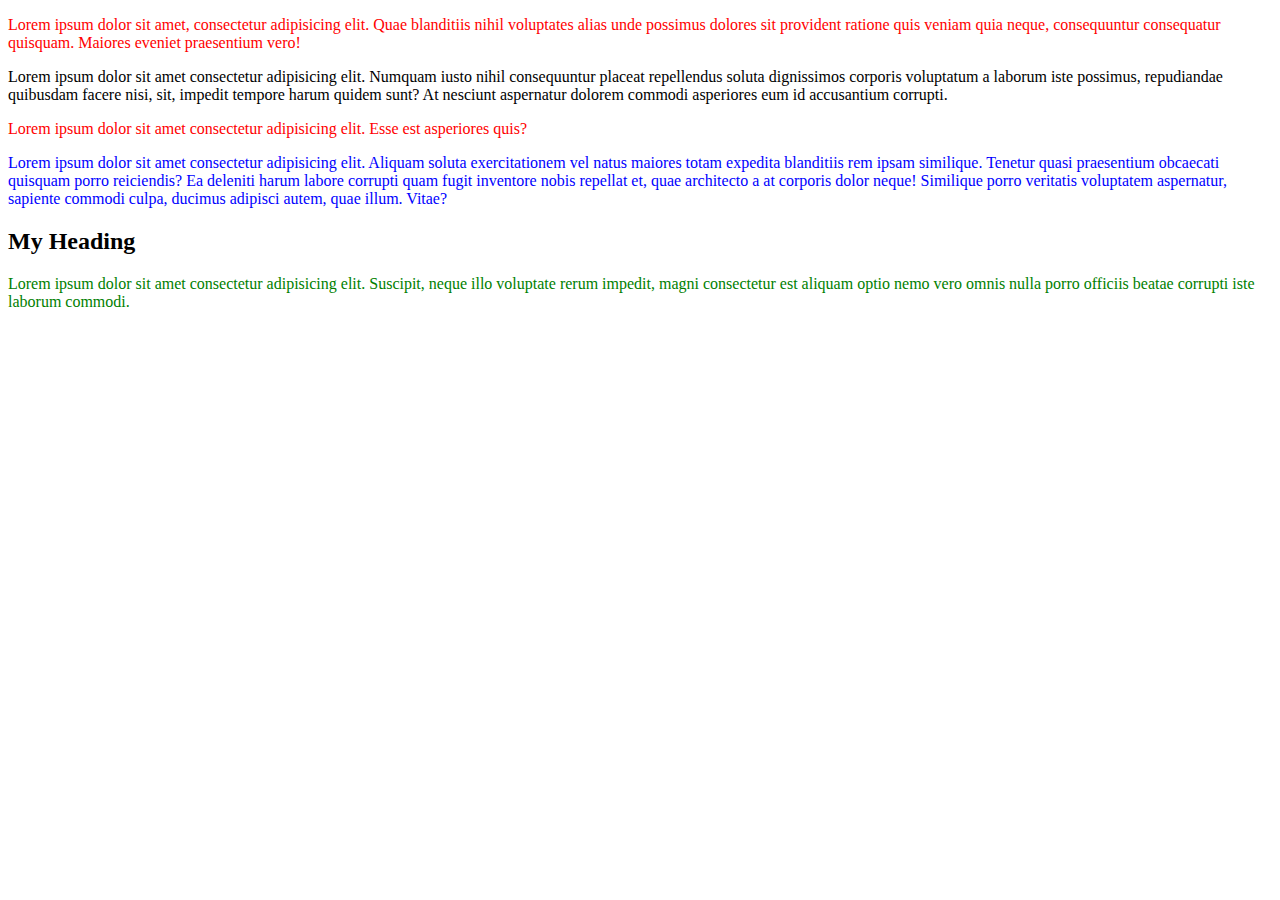
<file: CSS_Intro/index.html>
<!DOCTYPE html>
<html lang="en">

  <head>
    <meta charset="UTF-8">
    <meta name="viewport" content="width=device-width, initial-scale=1.0">
    <title>Document</title>
    <style>
      p {
        color: green;
      }
    </style>
    <link rel="stylesheet" href="style.css">

  </head>

  <!-- style="color: orange;font-size: 20px;" -->

  <body>
    <p>Lorem ipsum dolor sit amet, consectetur adipisicing elit. Quae blanditiis
      nihil voluptates
      alias unde possimus
      dolores sit provident ratione quis veniam quia neque, consequuntur consequatur quisquam. Maiores eveniet
      praesentium vero!</p>
    <p class="black-paragraphs">Lorem ipsum dolor sit amet consectetur adipisicing elit. Numquam iusto nihil
      consequuntur placeat repellendus
      soluta dignissimos corporis voluptatum a laborum iste possimus, repudiandae quibusdam facere nisi, sit, impedit
      tempore harum quidem sunt? At nesciunt aspernatur dolorem commodi asperiores eum id accusantium corrupti.</p>
    <p>Lorem ipsum dolor sit amet consectetur adipisicing elit. Esse est asperiores quis?</p>
    <p id="special-paragraph" class="black-paragraphs">Lorem ipsum dolor sit amet consectetur adipisicing elit. Aliquam
      soluta exercitationem
      vel natus maiores totam
      expedita blanditiis rem ipsam similique. Tenetur quasi praesentium obcaecati quisquam porro reiciendis? Ea
      deleniti harum labore corrupti quam fugit inventore nobis repellat et, quae architecto a at corporis dolor neque!
      Similique porro veritatis voluptatem aspernatur, sapiente commodi culpa, ducimus adipisci autem, quae illum.
      Vitae?</p>

    <div>
      <h2>My Heading</h2>
      <p>Lorem ipsum dolor sit amet consectetur adipisicing elit. Suscipit, neque illo voluptate rerum impedit, magni
        consectetur est aliquam optio nemo vero omnis nulla porro officiis beatae corrupti iste laborum commodi.</p>
    </div>

  </body>

</html>
</file>
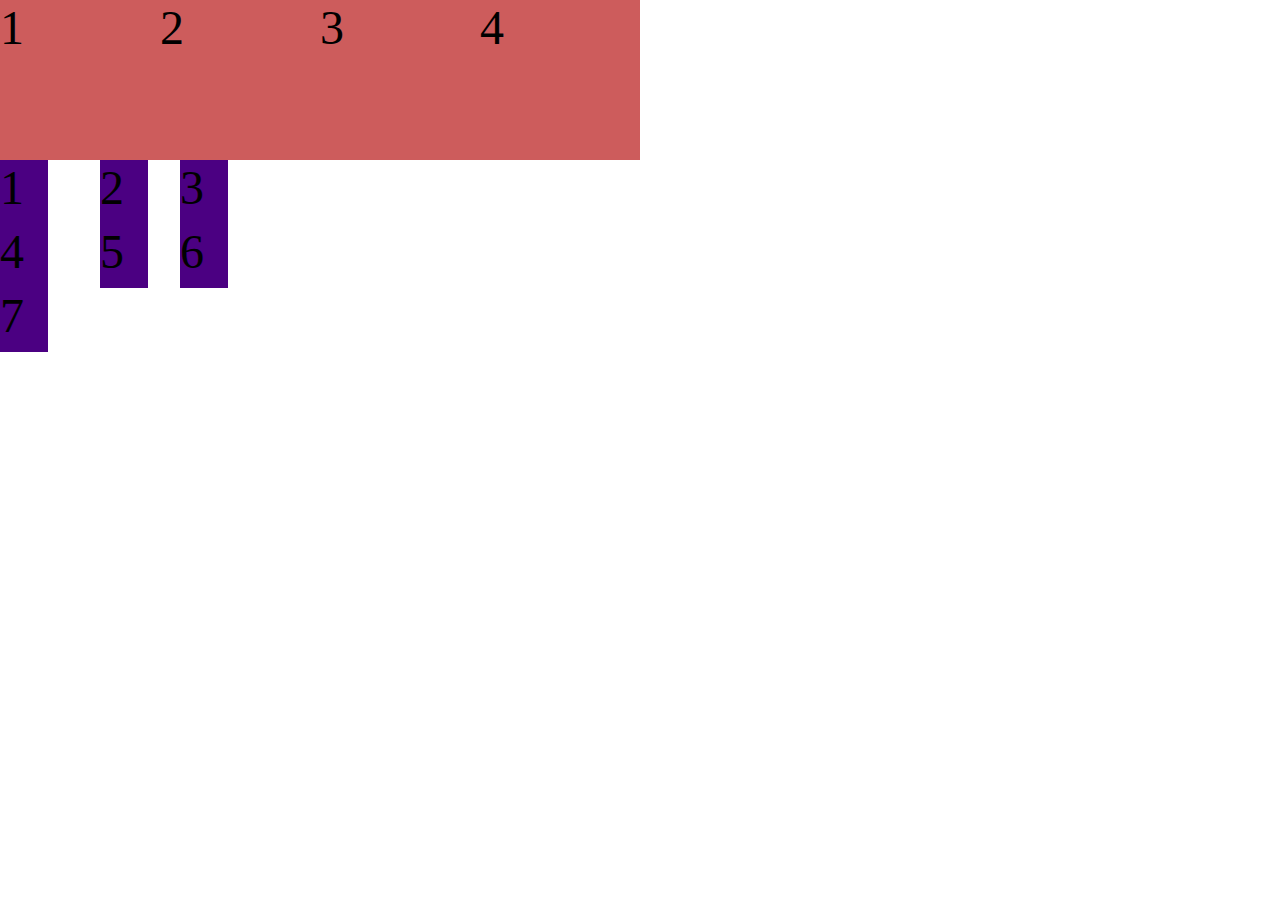
<file: CSS_Layout/index.html>
<!DOCTYPE html>
<html lang="en">

  <head>
    <meta charset="UTF-8">
    <meta name="viewport" content="width=device-width, initial-scale=1.0">
    <link rel="stylesheet" href="style.css">
    <title>CSS Layout</title>
  </head>

  <body>

    <div class="flex-parent">
      <div class="flex-child">1</div>
      <div class="flex-child">2</div>
      <div class="flex-child">3</div>
      <div class="flex-child">4</div>
    </div>


    <div class="grid-parent">
      <div class="grid-child">1</div>
      <div class="grid-child">2</div>
      <div class="grid-child">3</div>
      <div class="grid-child">4</div>
      <div class="grid-child">5</div>
      <div class="grid-child">6</div>
      <div class="grid-child">7</div>
    </div>

  </body>

</html>
</file>
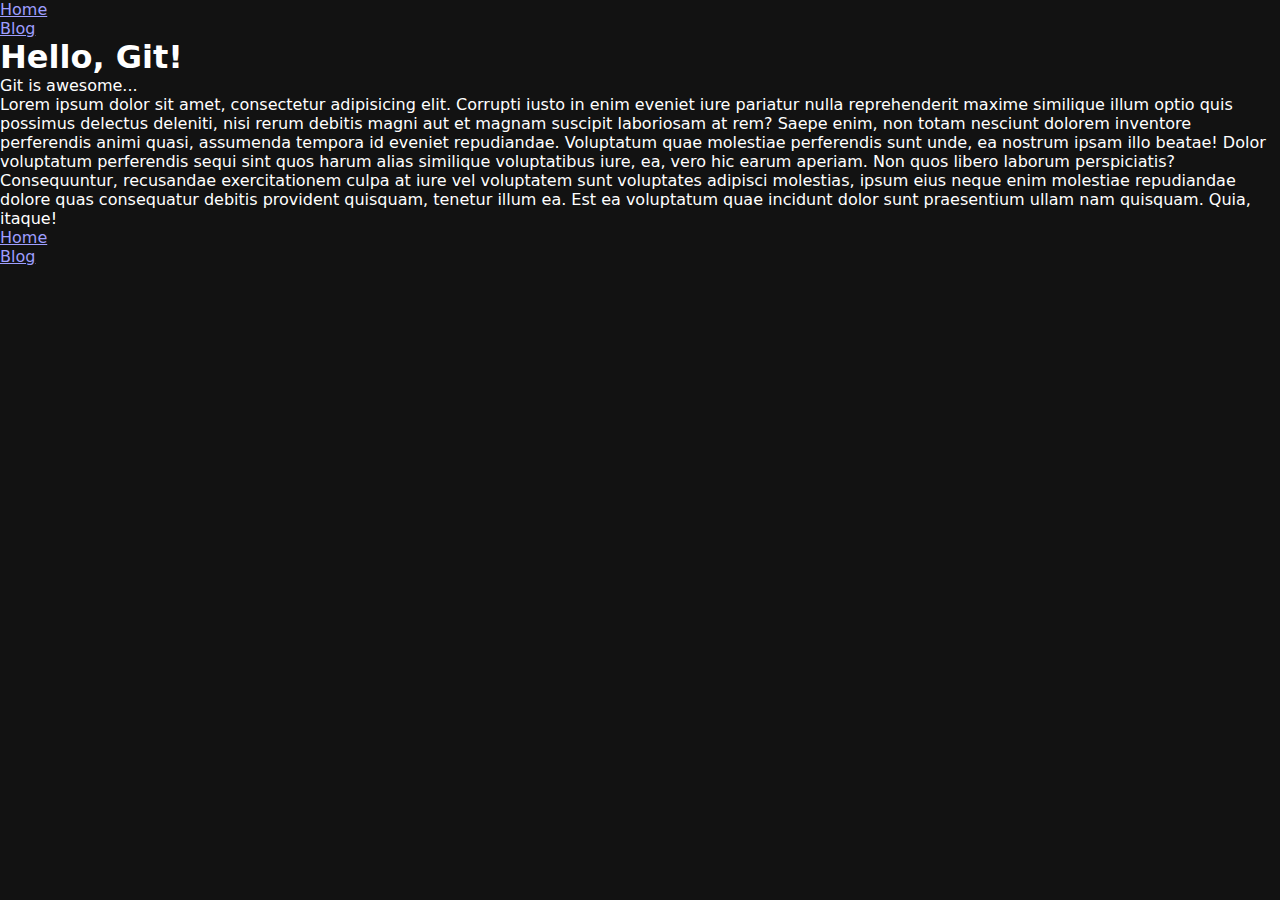
<file: Git_Intro/index.html>
<!DOCTYPE html>
<html lang="en">

  <head>
    <meta charset="UTF-8">
    <meta name="viewport" content="width=device-width, initial-scale=1.0">
    <link rel="stylesheet" href="style.css">
    <title>Git Intro</title>
  </head>

  <body>
    <header>
      <nav>
        <ul>
          <li><a href="#">Home</a></li>
          <li><a href="#">Blog</a></li>
        </ul>
      </nav>
    </header>
    <main>
      <h1>Hello, Git!</h1>
      <p>Git is awesome...</p>
      <p>Lorem ipsum dolor sit amet, consectetur adipisicing elit. Corrupti iusto in enim eveniet iure pariatur nulla
        reprehenderit maxime similique illum optio quis possimus delectus deleniti, nisi rerum debitis magni aut et
        magnam suscipit laboriosam at rem? Saepe enim, non totam nesciunt dolorem inventore perferendis animi quasi,
        assumenda tempora id eveniet repudiandae. Voluptatum quae molestiae perferendis sunt unde, ea nostrum ipsam illo
        beatae! Dolor voluptatum perferendis sequi sint quos harum alias similique voluptatibus iure, ea, vero hic earum
        aperiam. Non quos libero laborum perspiciatis? Consequuntur, recusandae exercitationem culpa at iure vel
        voluptatem sunt voluptates adipisci molestias, ipsum eius neque enim molestiae repudiandae dolore quas
        consequatur debitis provident quisquam, tenetur illum ea. Est ea voluptatum quae incidunt dolor sunt praesentium
        ullam nam quisquam. Quia, itaque!</p>
    </main>
    <footer>
      <ul>
        <li><a href="#">Home</a></li>
        <li><a href="#">Blog</a></li>
      </ul>
    </footer>
  </body>

</html>
</file>
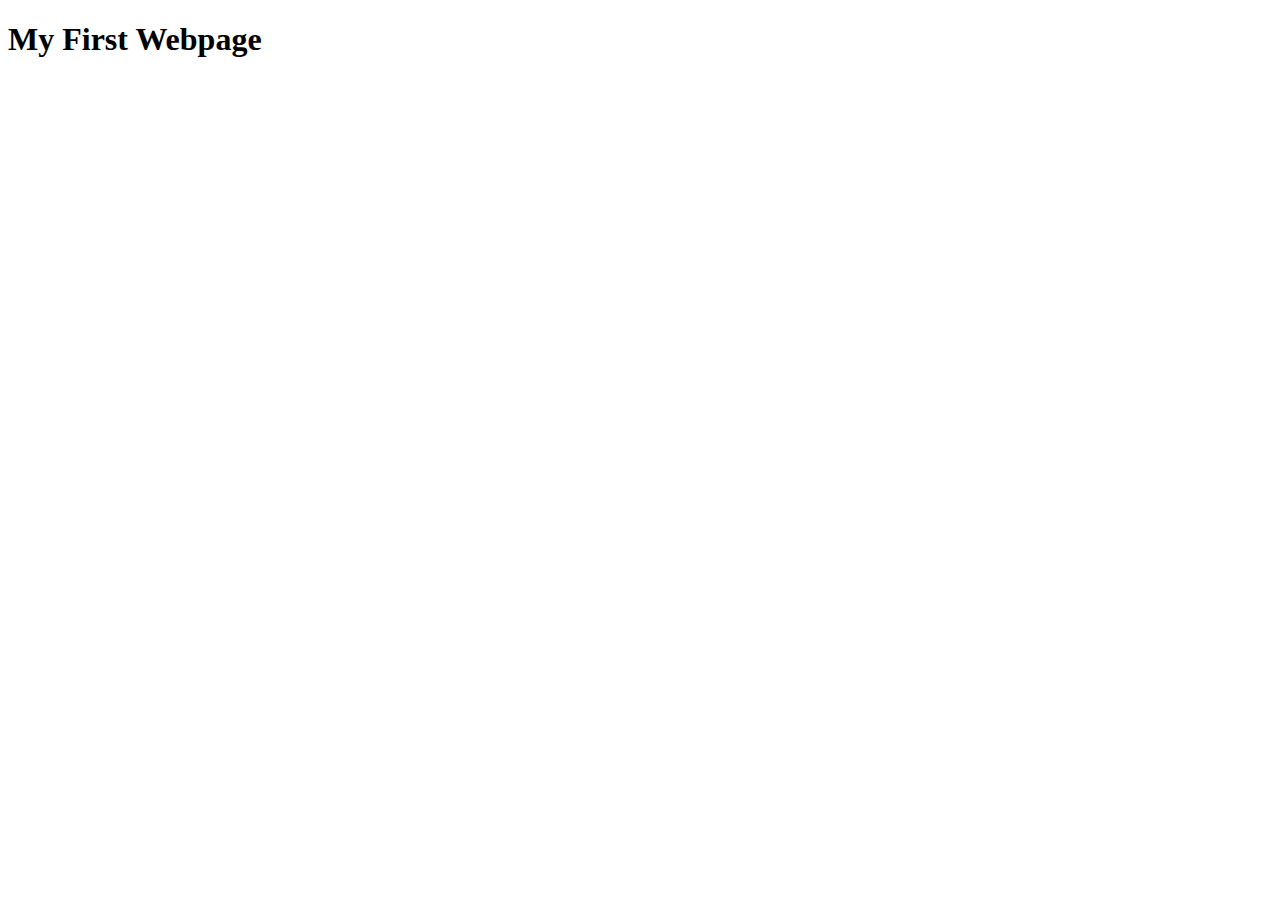
<file: HTML_Intro/index.html>
<!DOCTYPE html>
<html lang="en">

  <head>
    <title>My First Webpage</title>
  </head>

  <body>
    <h1>My First Webpage</h1>


    <!-- <h2>
      <span>

      </span>
    </h2> -->



  </body>

</html>
</file>
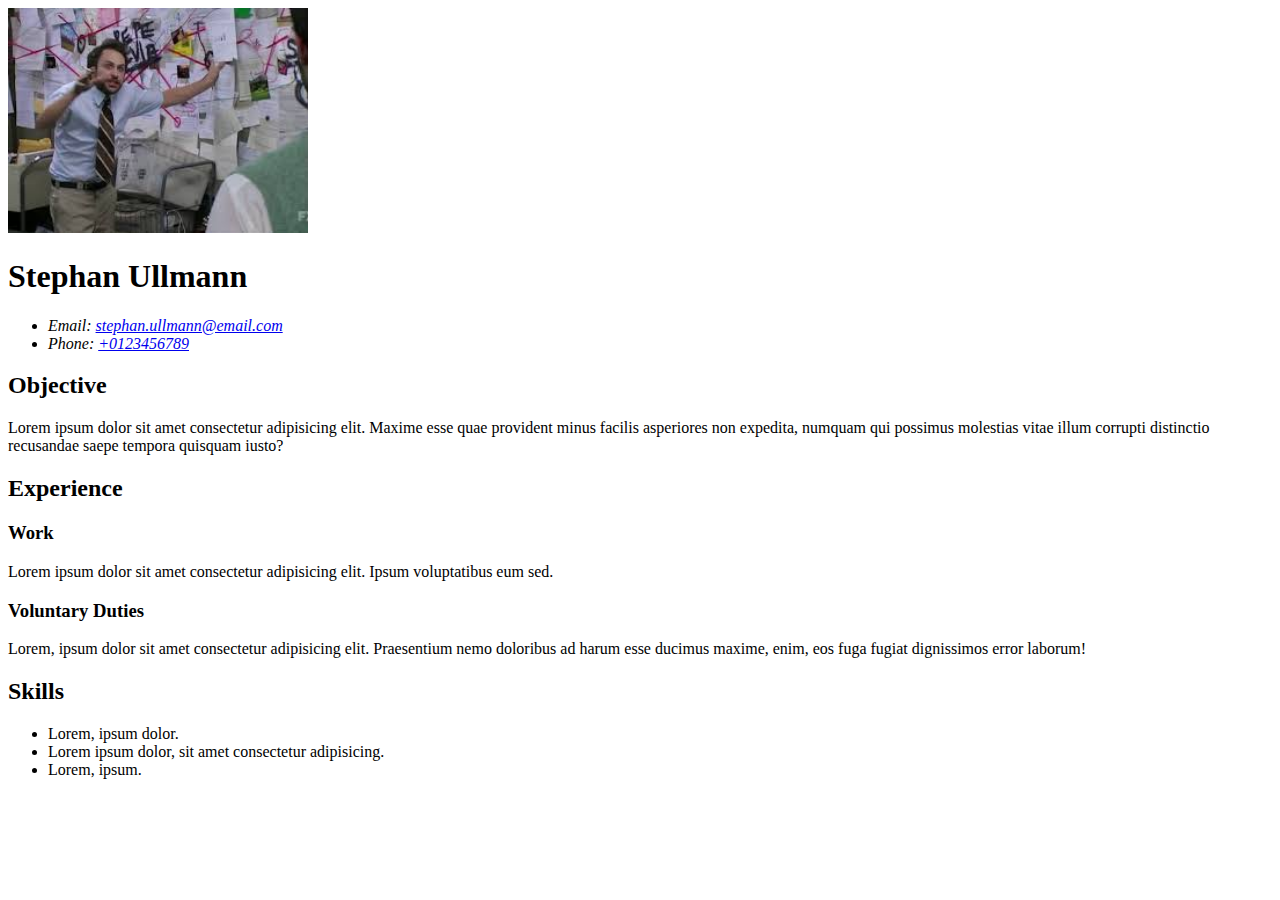
<file: HTML_Resume/index.html>
<!DOCTYPE html>
<html lang="en">

  <head>
    <meta charset="UTF-8">
    <meta name="viewport" content="width=device-width, initial-scale=1.0">
    <title>My Resume</title>
  </head>


  <body>
    <header>
      <img src="guy.jpg" alt="Stephan Ullmann" width="300">
      <h1>Stephan Ullmann</h1>
      <address>
        <ul>
          <li>Email: <a href="mailto:stephan.ullmann@email.com">stephan.ullmann@email.com</a></li>
          <li>Phone: <a href="tel:+0123456789">+0123456789</a></li>
        </ul>
      </address>
    </header>

    <main>
      <section>
        <h2>Objective</h2>
        <p>Lorem ipsum dolor sit amet consectetur adipisicing elit. Maxime esse quae provident minus facilis asperiores
          non
          expedita, numquam qui possimus molestias vitae illum corrupti distinctio recusandae saepe tempora quisquam
          iusto?
        </p>
      </section>

      <section>
        <h2>Experience</h2>
        <h3>Work</h3>
        <p>Lorem ipsum dolor sit amet consectetur adipisicing elit. Ipsum voluptatibus eum sed.</p>
        <h3>Voluntary Duties</h3>
        <p>Lorem, ipsum dolor sit amet consectetur adipisicing elit. Praesentium nemo doloribus ad harum esse ducimus
          maxime,
          enim, eos fuga fugiat dignissimos error laborum!</p>
      </section>

      <section>
        <h2>Skills </h2>
        <ul>
          <li>Lorem, ipsum dolor.</li>
          <li>Lorem ipsum dolor, sit amet consectetur adipisicing.</li>
          <li>Lorem, ipsum.</li>
        </ul>
      </section>


    </main>


  </body>

</html>
</file>
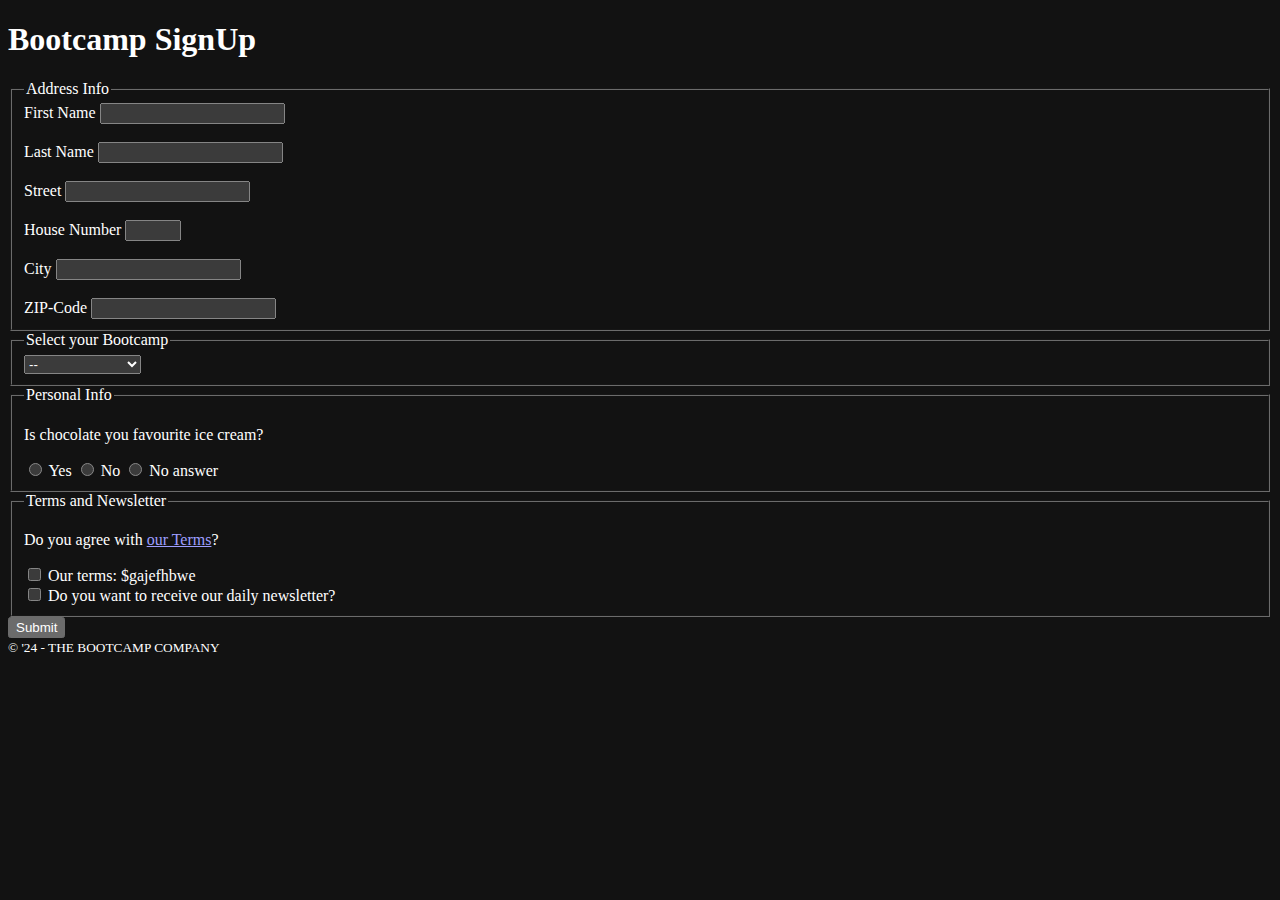
<file: HTML_SignUp-Form/index.html>
<!DOCTYPE html>
<html lang="en">

  <head>
    <meta charset="UTF-8">
    <meta name="viewport" content="width=device-width, initial-scale=1.0">
    <title>Document</title>
    <style>
      html {
        color-scheme: dark;
      }
    </style>
  </head>

  <body>

    <header>
      <h1>Bootcamp SignUp</h1>
    </header>

    <main>
      <form>
        <!-- Address Info -->
        <fieldset>
          <legend>Address Info</legend>

          <label for="first-name">First Name</label>
          <input type="text" name="first-name" id="first-name" required autocomplete="given-name" maxlength="200">
          <br>
          <br>
          <label for="last-name">Last Name</label>
          <input type="text" name="last-name" id="last-name" required>
          <br>
          <br>
          <label for="street">Street</label>
          <input type="text" name="street" id="street" required>
          <br>
          <br>
          <label for="house-number">House Number</label>
          <input type="number" name="house-number" id="house-number" required min="1" max="42">
          <br>
          <br>
          <label for="city">City</label>
          <input type="text" name="city" id="city" required>
          <br>
          <br>
          <label for="zip">ZIP-Code</label>
          <input type="text" name="zip" id="zip" required>

        </fieldset>

        <!-- Options -->
        <fieldset>
          <legend>Select your Bootcamp</legend>
          <!-- <label for="course">Select your Bootcamp</label> -->
          <select name="course" id="course" required aria-label="Select your Bootcamp">
            <option value="" selected disabled>--</option>
            <option value="WB">Web & App Dev</option>
            <option value="DS">Data Science</option>
            <option value="UI">UI/UX Design</option>
          </select>
        </fieldset>

        <!-- Personal Info -->
        <fieldset>
          <legend>Personal Info</legend>

          <p>Is chocolate you favourite ice cream?</p>
          <input type="radio" name="flavour" id="fl-yes" required value="yes">
          <label for="fl-yes">Yes</label>
          <input type="radio" name="flavour" id="fl-no" required value="no">
          <label for="fl-no">No</label>
          <input type="radio" name="flavour" id="fl-null" required value="no-answer">
          <label for="fl-null">No answer</label>

        </fieldset>

        <!-- Terms -->
        <fieldset>
          <legend>Terms and Newsletter</legend>
          <p>Do you agree with <a href="#">our Terms</a>?</p>
          <input type="checkbox" name="terms" id="terms" required>
          <label for="terms">Our terms: $gajefhbwe</label>
          <br>
          <input type="checkbox" name="newsletter" id="newsletter">
          <label for="newsletter">Do you want to receive our daily newsletter?</label>
        </fieldset>

        <!-- Submit Form -->
        <button>Submit</button>
        <!-- <button type="reset">Reset</button> -->
      </form>
    </main>

    <footer>
      <small>&copy; '24 - THE BOOTCAMP COMPANY</small>
    </footer>

  </body>

</html>
</file>
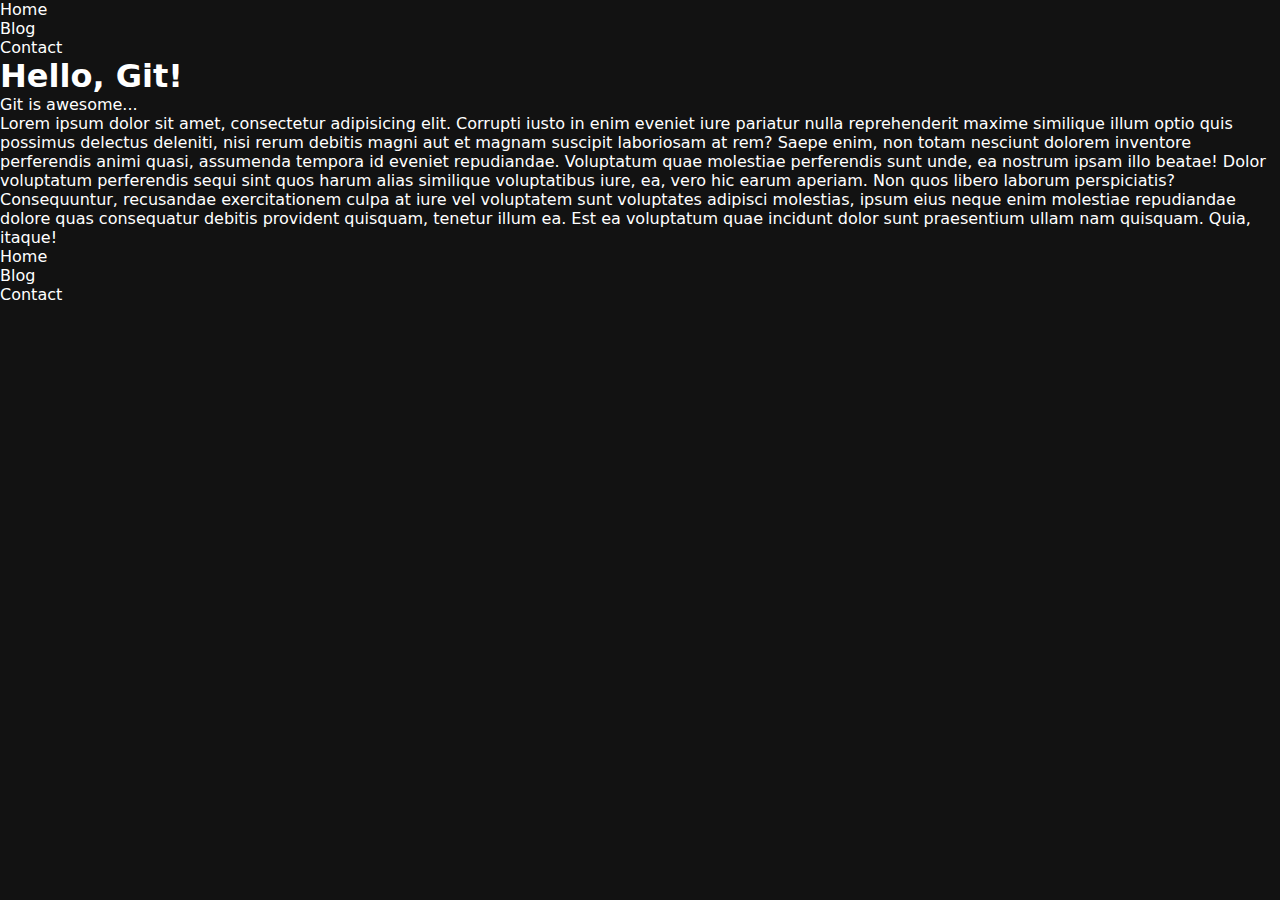
<file: wd58-git-intro/index.html>
<!DOCTYPE html>
<html lang="en">
  <head>
    <meta charset="UTF-8" />
    <meta name="viewport" content="width=device-width, initial-scale=1.0" />
    <link rel="stylesheet" href="style.css" />
    <title>Git Intro</title>
  </head>

  <body>
    <header>
      <nav>
        <ul>
          <li><a href="#">Home</a></li>
          <li><a href="#">Blog</a></li>
          <li><a href="#">Contact</a></li>
        </ul>
      </nav>
    </header>
    <main>
      <h1>Hello, Git!</h1>
      <p>Git is awesome...</p>
      <p>
        Lorem ipsum dolor sit amet, consectetur adipisicing elit. Corrupti iusto
        in enim eveniet iure pariatur nulla reprehenderit maxime similique illum
        optio quis possimus delectus deleniti, nisi rerum debitis magni aut et
        magnam suscipit laboriosam at rem? Saepe enim, non totam nesciunt
        dolorem inventore perferendis animi quasi, assumenda tempora id eveniet
        repudiandae. Voluptatum quae molestiae perferendis sunt unde, ea nostrum
        ipsam illo beatae! Dolor voluptatum perferendis sequi sint quos harum
        alias similique voluptatibus iure, ea, vero hic earum aperiam. Non quos
        libero laborum perspiciatis? Consequuntur, recusandae exercitationem
        culpa at iure vel voluptatem sunt voluptates adipisci molestias, ipsum
        eius neque enim molestiae repudiandae dolore quas consequatur debitis
        provident quisquam, tenetur illum ea. Est ea voluptatum quae incidunt
        dolor sunt praesentium ullam nam quisquam. Quia, itaque!
      </p>
    </main>
    <footer>
      <ul>
        <li><a href="#">Home</a></li>
        <li><a href="#">Blog</a></li>
        <li><a href="#">Contact</a></li>
      </ul>
    </footer>
  </body>
</html>
</file>
<file: CSS_Intro/style.css>
.black-paragraphs {
  color: black;
}

p {
  color: red;
}

#special-paragraph {
  color: blue;
}

div p {
  color: green;
}
</file>
<file: CSS_Layout/style.css>
* {
  margin: 0;
  padding: 0;
  box-sizing: border-box;
}

.flex-parent {
  display: flex;
}

.flex-child {
  width: 10rem;
  height: 10rem;
  background-color: indianred;
  font-size: 3rem;
}

.grid-parent {
  display: grid;
  grid-template-columns: 100px 5rem 1fr;
}

.grid-child {
  width: 3rem;
  height: 4rem;
  background-color: indigo;
  font-size: 3rem;
}
</file>
<file: Git_Intro/style.css>
* {
  margin: 0;
  padding: 0;
  box-sizing: border-box;
}

html {
  color-scheme: dark;
}

body {
  font-family: system-ui, -apple-system, BlinkMacSystemFont, 'Segoe UI', Roboto, Oxygen, Ubuntu, Cantarell, 'Open Sans',
    'Helvetica Neue', sans-serif;
}
</file>
<file: wd58-git-intro/style.css>
* {
  margin: 0;
  padding: 0;
  box-sizing: border-box;
}

html {
  color-scheme: dark;
}

body {
  font-family: system-ui, -apple-system, BlinkMacSystemFont, "Segoe UI", Roboto,
    Oxygen, Ubuntu, Cantarell, "Open Sans", "Helvetica Neue", sans-serif;
}

nav ul {
  list-style: none;
}

a {
  text-decoration: none;
  color: inherit;
}
</file>
